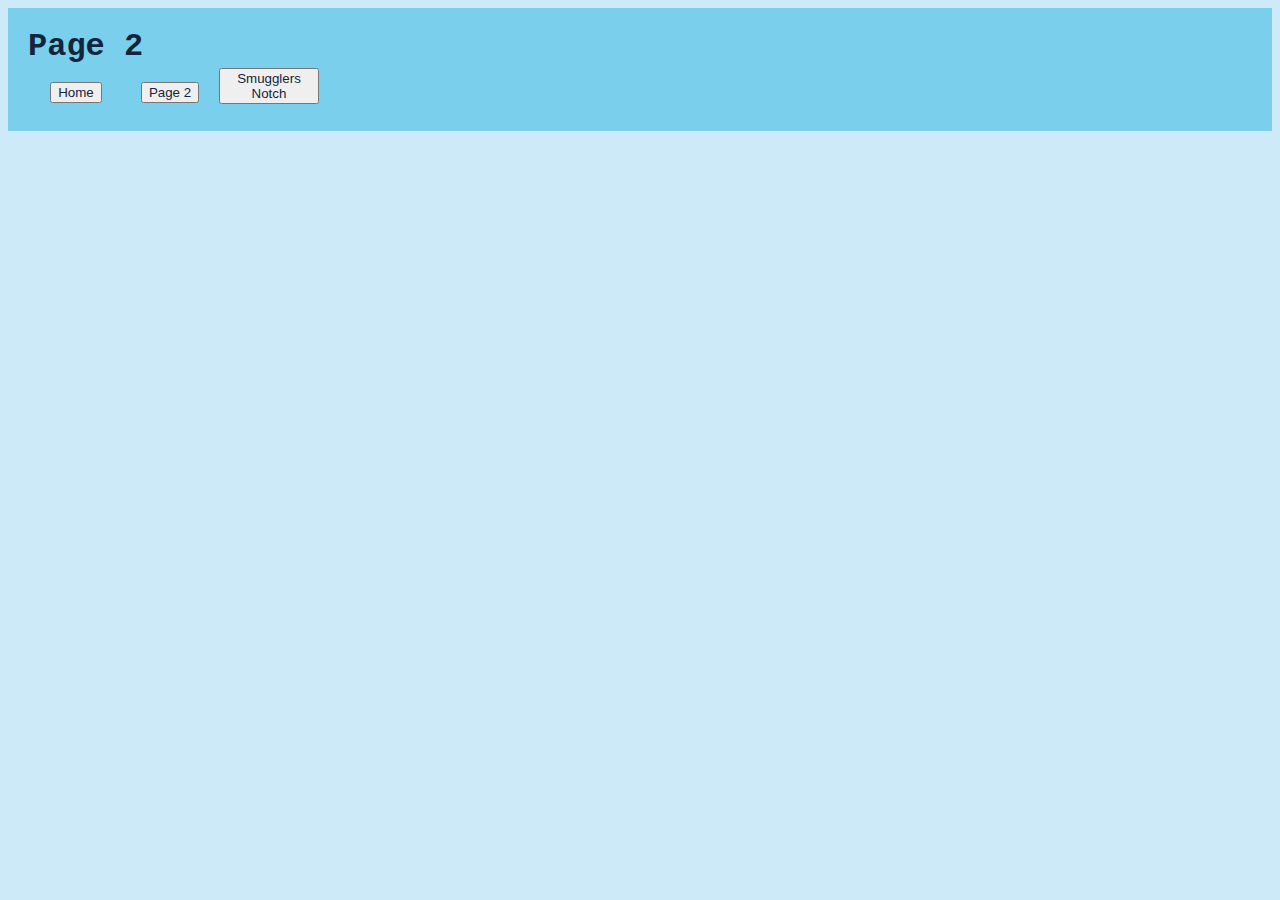
<file: page2.html>
<!DOCTYPE html>
<html>

<head>
  <!-- Functions -->

  <script>
    function AlertButtonClicked() {
      alert("Alert Button Clicked")
    }
    function CurrentPageButtonClicked() {
      alert("You are already on this page.")
    }
  </script>



  <meta charset="utf-8">
  <meta name="viewport" content="width=device-width">
  <!-- MDL -->
  <link rel="stylesheet" href="https://fonts.googleapis.com/icon?family=Material+Icons">
  <link rel="stylesheet" href="https://code.getmdl.io/1.3.0/material.indigo-blue.min.css" />

  <!-- Favicon -->
  <link rel="apple-touch-icon" sizes="180x180" href="./Ski_Favicon/apple-touch-icon.png">
  <link rel="icon" type="image/png" sizes="32x32" href="./Ski_Favicon/favicon-32x32.png">
  <link rel="icon" type="image/png" sizes="16x16" href="./Ski_Favicon/favicon-16x16.png">
  <link rel="manifest" href="./Ski_Favicon/site.webmanifest">

  <!-- Etc. -->
  <title>Skiing Website</title>
  <link href="./css/style2.css" rel="stylesheet" type="text/css" />
</head>

<body>
  <script defer src="https://code.getmdl.io/1.3.0/material.min.js"></script>
  <!-- Header -->
  <h1>
    Page 2
    <table>
      <tr>
        <th>
          <!-- Flat button with ripple -->
          <a href="./index.html">
            <button style="color:#14243d;" class="mdl-button mdl-js-button mdl-js-ripple-effect">
              Home
            </button>
          </a>

        </th>
        <th>
          <!-- Flat button with ripple -->
          <button style="color:#14243d;" class="mdl-button mdl-js-button mdl-js-ripple-effect"
            onclick="CurrentPageButtonClicked()">
            Page 2
          </button>
        </th>
        <th style="width:100px;">
          <!-- Flat button with ripple -->
          <a href="./smugglers.html">
            <button style="color:#14243d;" class="mdl-button mdl-js-button mdl-js-ripple-effect">
              Smugglers Notch
            </button>
          </a>
        </th>
      </tr>
    </table>

  </h1>


</body>

</html>
</file>
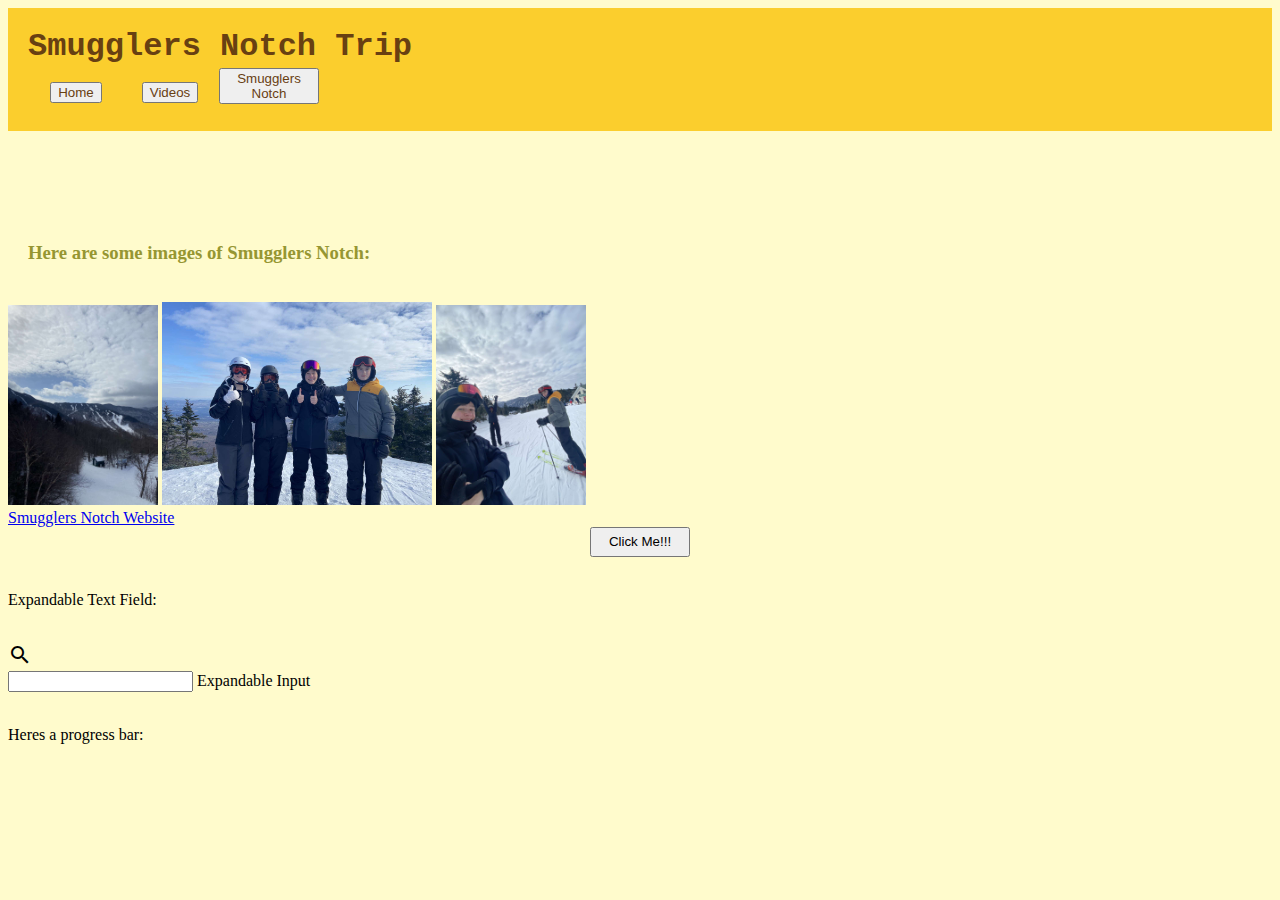
<file: smugglers.html>
<!DOCTYPE html>
<html>

<head>
  <!-- Functions -->

  <script>
    function AlertButtonClicked() {
      alert("You just clicked the alert button!")
    }
    function CurrentPageButtonClicked() {
      alert("You are already on this page.")
    }
  </script>



  <meta charset="utf-8">
  <meta name="viewport" content="width=device-width">
  <!-- MDL -->
  <link rel="stylesheet" href="https://fonts.googleapis.com/icon?family=Material+Icons">
  <link rel="stylesheet" href="https://code.getmdl.io/1.3.0/material.orange-amber.min.css" />

  <!-- Favicon -->
  <link rel="apple-touch-icon" sizes="180x180" href="./Ski_Favicon/apple-touch-icon.png">
  <link rel="icon" type="image/png" sizes="32x32" href="./Ski_Favicon/favicon-32x32.png">
  <link rel="icon" type="image/png" sizes="16x16" href="./Ski_Favicon/favicon-16x16.png">
  <link rel="manifest" href="./Ski_Favicon/site.webmanifest">

  <!-- Etc. -->
  <title>Smugglers Notch Trip</title>
  <link href="./css/style3.css" rel="stylesheet" type="text/css" />
</head>

<body>
  <script defer src="https://code.getmdl.io/1.3.0/material.min.js"></script>
  <!-- Header -->
  <h1>
    Smugglers Notch Trip
    <table>
      <tr>
        <th>
          <!-- Flat button with ripple -->
          <a href="./index.html">
            <button style="color:#684012;" class="mdl-button mdl-js-button mdl-js-ripple-effect">
              Home
            </button>
          </a>

        </th>
        <th>
          <!-- Flat button with ripple -->
          <a href="./SkiVideos.html">
            <button style="color:#684012;" class="mdl-button mdl-js-button mdl-js-ripple-effect">
              Videos
            </button>
          </a>
        </th>
        <th style="width:100px;">
          <!-- Flat button with ripple -->
          <button onclick="CurrentPageButtonClicked()" style="color:#684012;"
            class="mdl-button mdl-js-button mdl-js-ripple-effect">
            Smugglers Notch
          </button>
        </th>
      </tr>
    </table>

  </h1>

  </br>
  </br>
  </br>
  </br>
  <!-- Main Text -->
  <h3 style="color:rgb(150,150,50);">Here are some images of Smugglers Notch:</h3>

  <!-- Images -->
  <img src="images/MountainSide.JPG" style="width: 150px;">
  <img src="images/Hill1.JPG" style="height: 202.5px;">
  <img src="images/Hill2.JPG" style="width: 150px;">

  <!-- Link -->
  </br>
  <a href="https://www.smuggs.com/">Smugglers Notch Website</a>

  <!-- Alert Button-->
  <center>
    <button style="width:100px; height:30px;" onclick="AlertButtonClicked()">
      Click Me!!!
    </button>
  </center>

  <!-- Expandable Textfield -->
  <br>
  <p>Expandable Text Field:</p>
  <br>

  <form action="#">
    <div class="mdl-textfield mdl-js-textfield mdl-textfield--expandable">
      <label class="mdl-button mdl-js-button mdl-button--icon" for="sample6">
        <i class="material-icons">search</i>
      </label>
      <div class="mdl-textfield__expandable-holder">
        <input class="mdl-textfield__input" type="text" id="sample6">
        <label class="mdl-textfield__label" for="sample-expandable">Expandable Input</label>
      </div>
    </div>
  </form>

  <br>
  
  <!-- MDL Progress Bar with Indeterminate Progress -->
  <p>Heres a progress bar:</p>
  <div id="p2" class="mdl-progress mdl-js-progress mdl-progress__indeterminate"></div>
  <br>
</body>

</html>
</file>
<file: css/style2.css>
html {
  height: 100%;
  width: 100%;
  background-color: rgb(205, 234, 249);
}
table {
  background-color: #79cfec;
 
}
th {
  color: #26435a;
  width:10vh;
}

h1 {
  font-family: "Lucida Console", "Courier New", monospace;
  padding:20px;
  margin:0px;
  background-color: #79cfec;
  color:#14243d;
}
.container {
  display: grid;
   align-items: center; 
   grid-template-columns: 1fr 1fr 1fr;
   column-gap: 5px;
}
h3 {
  padding:20px;
  width:400px;
  font-family: "Times New Roman", Times, serif;
}




/*Filter that I copied code for*/
.brightness { filter: brightness(3); }
</file>
<file: css/style3.css>
html {
  height: 100%;
  width: 100%;
  background-color:rgb(255, 251, 204);
}
table {
  background-color: #fbce2d;
}
th {
  color: #684012;
  width:10vh;
}

h1 {
  font-family: "Lucida Console", "Courier New", monospace;
  padding:20px;
  margin:0px;
  background-color: #fbce2d;
  color:#684012;
}
.container {
  display: grid;
   align-items: center; 
   grid-template-columns: 1fr 1fr 1fr;
   column-gap: 5px;
}

h3 {
  padding:20px;
  width:400px;
  font-family: "Times New Roman", Times, serif;
}

/*Filters that I copied code for*/
.saturate { filter: saturate(3); }
.grayscale { filter: grayscale(100%); }
.contrast { filter: contrast(160%); }
.brightness { filter: brightness(3); }
.blur { filter: blur(3px); }
.invert { filter: invert(100%); }
.sepia { filter: sepia(100%); }
.huerotate { filter: hue-rotate(180deg); }
.rss.opacity { filter: opacity(50%); }
</file>
